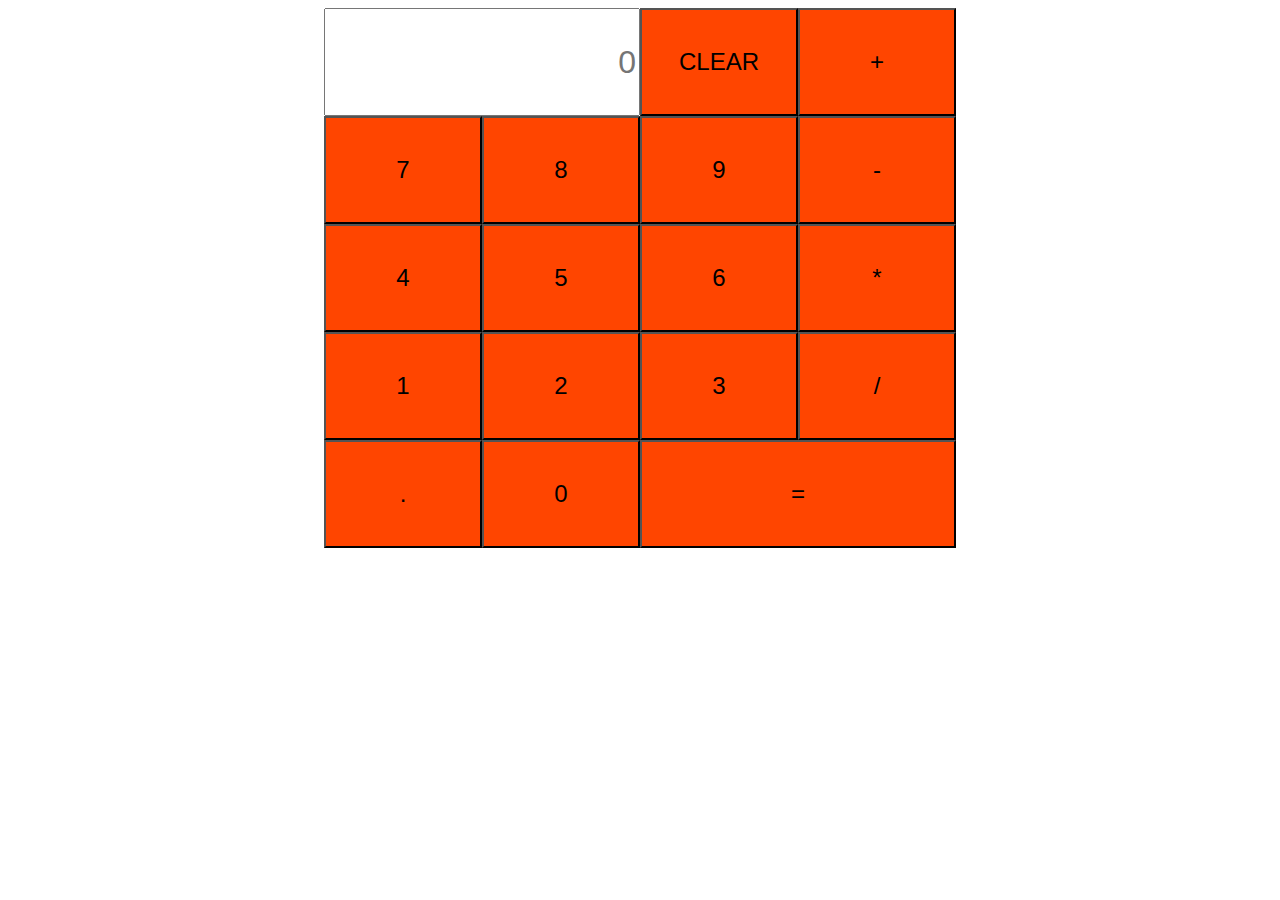
<file: index.html>
<!DOCTYPE html>
<html lang="en">
<head>
    <meta charset="UTF-8">
    <meta http-equiv="X-UA-Compatible" content="IE=edge">
    <meta name="viewport" content="width=device-width, initial-scale=1.0">
    <link rel="stylesheet" href="calculator.css">
    <title>Calculator</title>
</head>
<body>
    <div class="container">
        <input class="input" id="input" type="text" placeholder="0">
        <button class="b0" onclick="calc(0)">0</button>
        <button class="b1" onclick="calc(1)">1</button>
        <button class="b2" onclick="calc(2)">2</button>
        <button class="b3" onclick="calc(3)">3</button>
        <button class="b4" onclick="calc(4)">4</button>
        <button class="b5" onclick="calc(5)">5</button>
        <button class="b6" onclick="calc(6)">6</button>
        <button class="b7" onclick="calc(7)">7</button>
        <button class="b8" onclick="calc(8)">8</button>
        <button class="b9" onclick="calc(9)">9</button>
        <button class="decimal" onclick="calc('.')">.</button>
        <button class="add" onclick="calc('+')">+</button>
        <button class="subtract" onclick="calc('-')">-</button>
        <button class="multiply" onclick="calc('*')">*</button>
        <button class="divide" onclick="calc('/')">/</button>
        <button class="equal" onclick="Result()">=</button>
        <button class="clear" onclick="clr()">CLEAR</button>
    </div>
    <script src="calculator.js"></script>
</body>
</html>
</file>
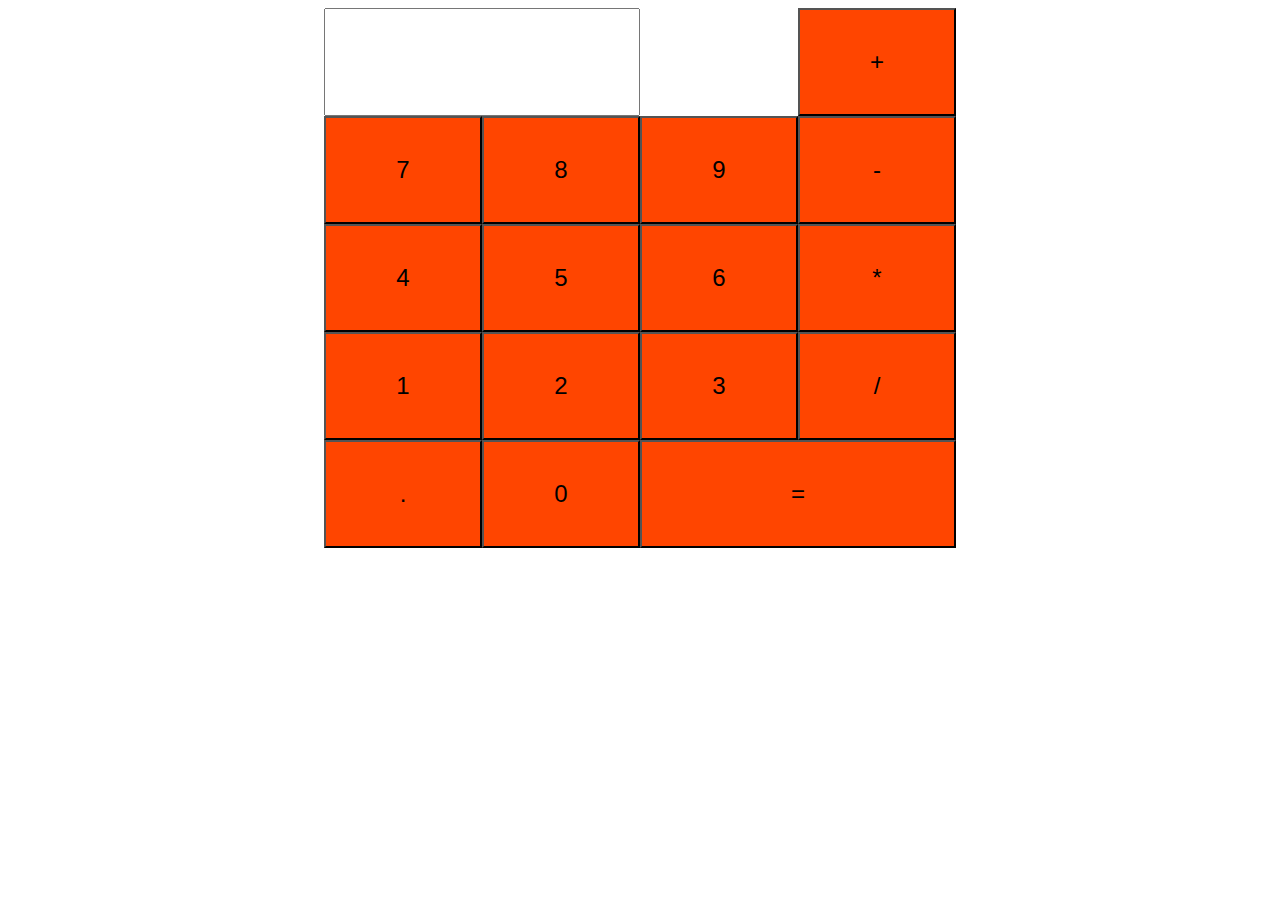
<file: calculator.html>
<!DOCTYPE html>
<html lang="en">
<head>
    <meta charset="UTF-8">
    <meta http-equiv="X-UA-Compatible" content="IE=edge">
    <meta name="viewport" content="width=device-width, initial-scale=1.0">
    <link rel="stylesheet" href="calculator.css">
    <title>Calculator</title>
</head>
<body>
    <div class="container">
        <input class="input" id="input" type="number">
        <button class="b0" id="b0" onclick="b0()">0</button>
        <button class="b1" id="b1" onclick="b1()">1</button>
        <button class="b2" id="b2" onclick="b2()">2</button>
        <button class="b3" id="b3" onclick="b3()">3</button>
        <button class="b4" id="b4" onclick="b4()">4</button>
        <button class="b5" id="b5" onclick="b5()">5</button>
        <button class="b6" id="b6" onclick="b6()">6</button>
        <button class="b7" id="b7" onclick="b7()">7</button>
        <button class="b8" id="b8" onclick="b8()">8</button>
        <button class="b9" id="b9" onclick="b9()">9</button>
        <button class="decimal" id="decimal" onclick="decimal()">.</button>
        <button class="add" id="add" onclick="add()">+</button>
        <button class="subtract" id="subtract" onclick="subtract()">-</button>
        <button class="multiply" id="multiply" onclick="multiply()">*</button>
        <button class="divide" id="divide" onclick="divide()">/</button>
        <button class="equal" id="equal" onclick="equal()">=</button>
    </div>
    <script src="calculator.js"></script>
</body>
</html>
</file>
<file: calculator.css>
.b0{
  grid-area: b0;  
}

.b1{
  grid-area: b1;  
}

.b2 {
    grid-area: b2;
}

.b3 {
    grid-area: b3;
}

.b4 {
    grid-area: b4;
}

.b5 {
    grid-area: b5;
}

.b6 {
    grid-area: b6;
}

.b7 {
    grid-area: b7;
}

.b8 {
    grid-area: b8;
}

.b9 {
    grid-area: b9;
}

.decimal{
    grid-area: deci;
}

.add {
    grid-area: addition;
}

.subtract {
    grid-area: subt;
}

.multiply {
    grid-area: mult;
}

.divide {
    grid-area: div;
}

.equal {
    grid-area: equal;
}
.input{
    grid-area: input;
    text-align: right;
}

.clear{
    grid-area: clear;
}

button{
    background-color: orangered;
    height: 12vh;
    font-size: x-large;
    cursor: pointer;
}

button:hover {
    background-color: white
}

button:active {
    background-color: white;
}

input{
    font-size: xx-large;
}

.container {
    display: grid;
    margin: auto;
    width: 50%;
    grid-template-columns: 1fr 1fr 1fr 1fr;
    grid-template-rows: auto;
    grid-template-areas:
    'input input clear addition'
    'b7 b8 b9 subt'
    'b4 b5 b6 mult'
    'b1 b2 b3 div'
    'deci b0 equal equal';
}
</file>
